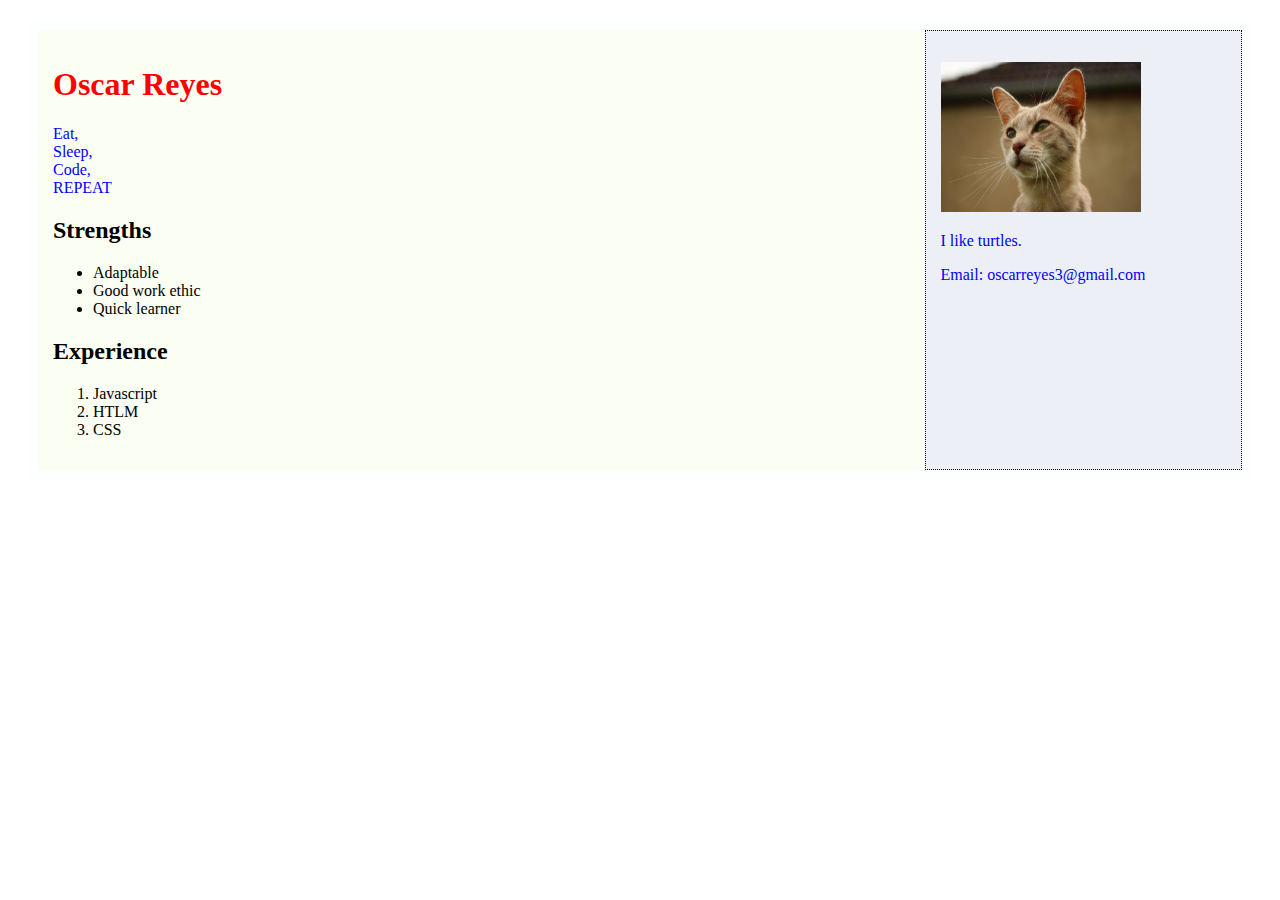
<file: lesson-1/index.html>
<!DOCTYPE html>
<html lang="en">
<head>
  <meta http-equiv="X-UA-Compatible" content="IE=edge">
  <meta name="author" content="Khoa Nguyen">
  <meta name="keywords" content="">
  <meta name="description" content="">
  <meta name="viewport" content="width=device-width, initial-scale=1">
  <title>Oscar</title>

  <link rel="stylesheet" href="../lesson-2/css/main.css">
 
   <script>
    // JAVASCRIPT
  </script>
</head>

<body>
  <div class="wrapper">
   
    <section class="main">
      <h1>Oscar Reyes</h1>
      <p>Eat,<br>Sleep,<br>Code,<br>REPEAT</p>
      <h2>Strengths</h2>
      <ul>
        <li>Adaptable</li>
        <li>Good work ethic</li>
        <li>Quick learner</li>
      </ul>
      <h2>Experience</h2>
      <ol>
        <li>Javascript</li>
        <li>HTLM</li>
        <li>CSS</li>
      </ol>
    </section>
    
    <aside class="sidebar">
      <p>
        <img src="img/cat.jpg" width="200"  height="150" alt="Picture of cat">
      </p>
      <div>
      <p>I like turtles.</p>
      <p>Email: oscarreyes3@gmail.com</p>
    </aside>
  </div>
  <!-- ELEMENT TAG -->
  
  <!--// ENDS: ELEMENT TAG -->

</body>
</html>
</file>
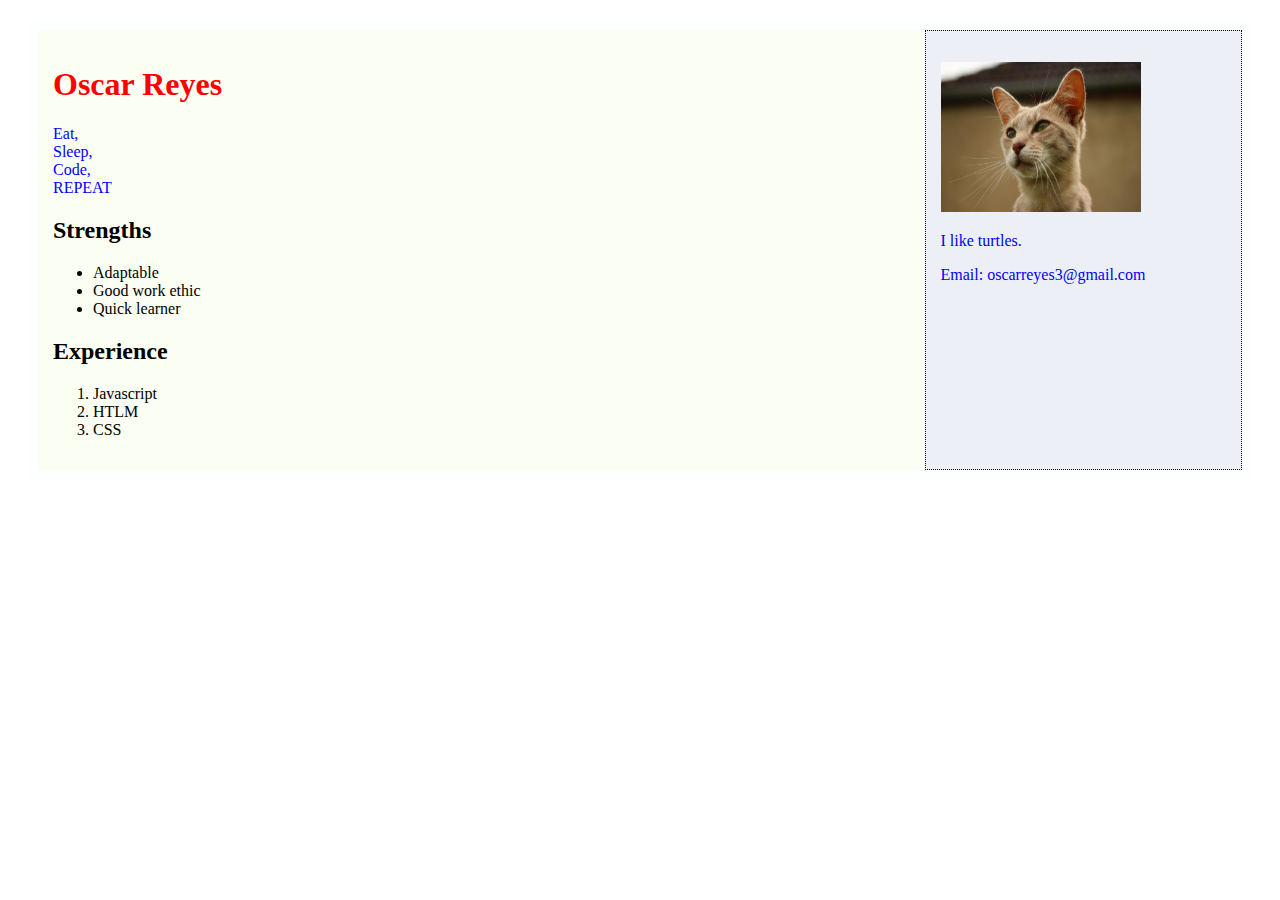
<file: lesson-2/index.html>
<!DOCTYPE html>
<html lang="en">
<head>
  <meta http-equiv="X-UA-Compatible" content="IE=edge">
  <meta name="author" content="Khoa Nguyen">
  <meta name="keywords" content="">
  <meta name="description" content="">
  <meta name="viewport" content="width=device-width, initial-scale=1">
  <title>Challenge #2</title>
   <link rel="stylesheet" href="css/main.css">
  <style>
    /* CSS */
  </style>
  <script>
    // JAVASCRIPT
  </script>
</head>
<body>
  
   <div class="wrapper">
   
    <section class="main">
      <h1>Oscar Reyes</h1>
      <p>Eat,<br>Sleep,<br>Code,<br>REPEAT</p>
      <h2>Strengths</h2>
      <ul>
        <li>Adaptable</li>
        <li>Good work ethic</li>
        <li>Quick learner</li>
      </ul>
      <h2>Experience</h2>
      <ol>
        <li>Javascript</li>
        <li>HTLM</li>
        <li>CSS</li>
      </ol>
    </section>
    
    <aside class="sidebar">
      <p>
        <img src="img/cat.jpg" width="200"  height="150" alt="Picture of cat">
      </p>
      <div>
      <p>I like turtles.</p>
      <p>Email: oscarreyes3@gmail.com</p>
    </aside>
  </div>
  
  <!-- ABOUT ME -->
  <!--<h1>Kitty Meow</h1>-->
  <!--<p><img alt="Kitty Meow Profile Picture" width="300" src="img/cat.jpg"/></p>-->
  <!--<p>Hello,-->
  <!--  <small>odio aenean</small>-->
  <!--  sed <strong>adipiscing</strong> diam donec adipiscing. Ultricies tristique nulla aliquet enim tortor at auctor. Sociis-->
  <!--  natoque penatibus et magnis dis parturient montes. Mollis nunc sed id semper risus in. Eget duis at tellus at urna-->
  <!--  condimentum mattis pellentesque.-->
  <!--</p>-->
  <!--// ENDS: ABOUT ME -->
  
  <!-- STRENGTHS -->
  <!--<h2>Strengths:</h2>-->
  <!--<ul>-->
  <!--  <li><u>Id semper</u></li>-->
  <!--  <li>Vitae proin</li>-->
  <!--  <li>Ac tortor vitae</li>-->
  <!--</ul>-->
  <!--// ENDS: STRENGTHS -->
  
  <!-- EXPERIENCE -->
  <!--<h2>Experience</h2>-->
  <!--<ol>-->
  <!--  <li><em>Odio ut enim</em></li>-->
  <!--  <li>Eleifend donec</li>-->
  <!--  <li>Elementum pulvinar</li>-->
  <!--</ol>-->
  <!--// ENDS: EXPERIENCE -->
  
  <!-- CONTACT -->
  <!--<p>Arci porta non pulvinar <a href="#" target="_blank">neque</a> laoreet suspendisse interdum consectetur libero.-->
  <!--  Tristique risus nec feugiat in fermentum posuere urna. Molestie a iaculis at erat pellentesque adipiscing commodo elit-->
  <!--  at.-->
  <!--</p>-->
  <!--<address>-->
  <!--  15243 Pawes Ave.<br>-->
  <!--  San Diego, CA 92000-->
  <!--</address>-->
  <!--// ENDS: CONTACT -->
  
  <!-- SOCIAL MEDIA -->
  <!--<div>Sapien et ligula ullamcorper malesuada proin libero. Sed vulputate mi sit amet mauris commodo quis. Sagittis orci a-->
  <!--  scelerisque purus semper eget duis at tellus.-->
  <!--</div>-->
  <!--// ENDS: SOCIAL MEDIA -->

</body>
</html>
</file>
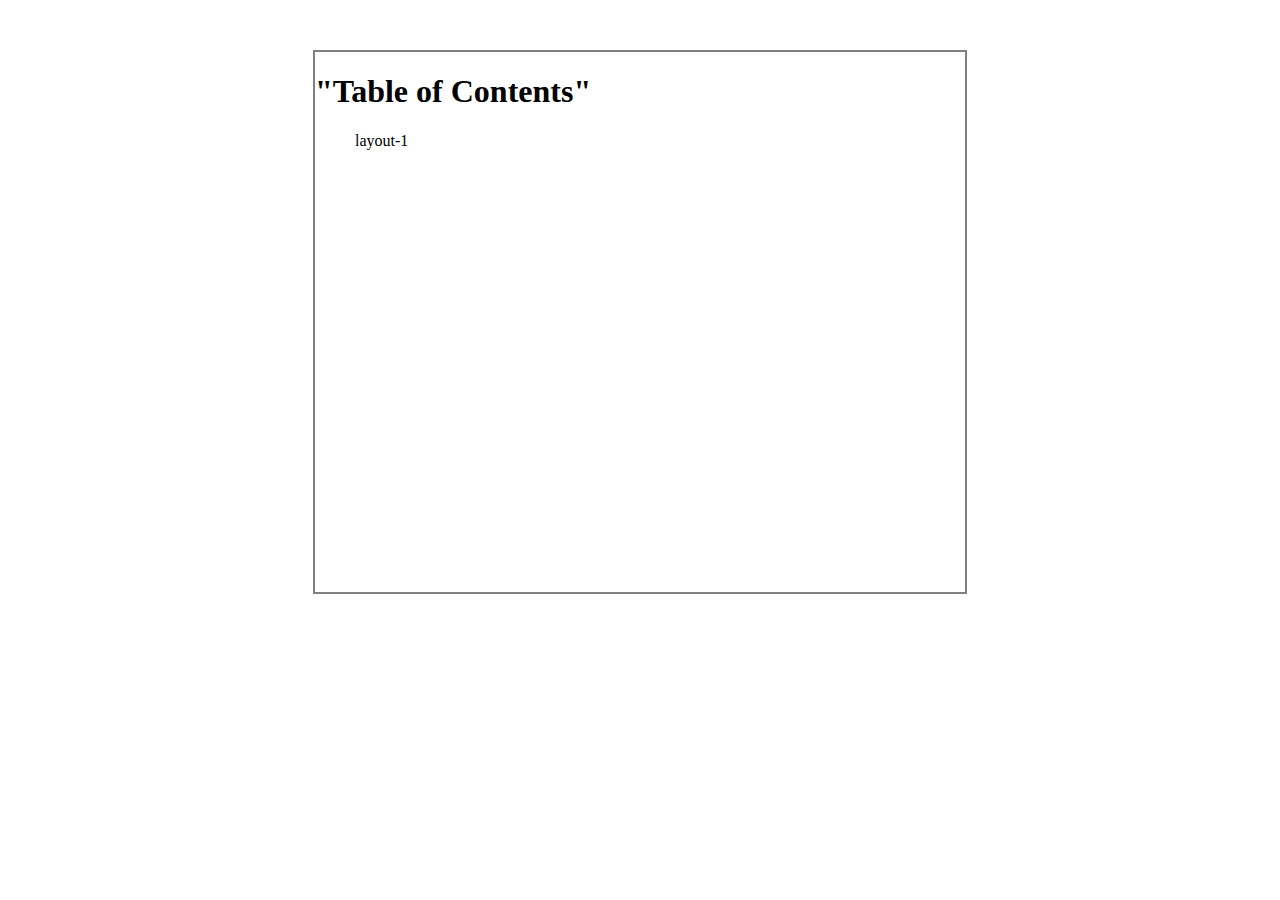
<file: lesson-3/index.html>
<!DOCTYPE html>
<html lang="en">
<head>
  <meta http-equiv="X-UA-Compatible" content="IE=edge">
  <meta name="author" content="Khoa Nguyen">
  <meta name="keywords" content="">
  <meta name="description" content="">
  <meta name="viewport" content="width=device-width, initial-scale=1">
  <title>Challenge #3</title>
  <link href="css/main.css" rel="stylesheet">
  <script>
    // JAVASCRIPT
  </script>
</head>
<body>

  <!-- WRAPPER -->
  <div class="wrapper">
    <h1>"Table of Contents"</h1>
      <ol>
        layout-1 
      </ol>

</div>
  <!--// ENDS: WRAPPER -->

</body>
</html>
</file>
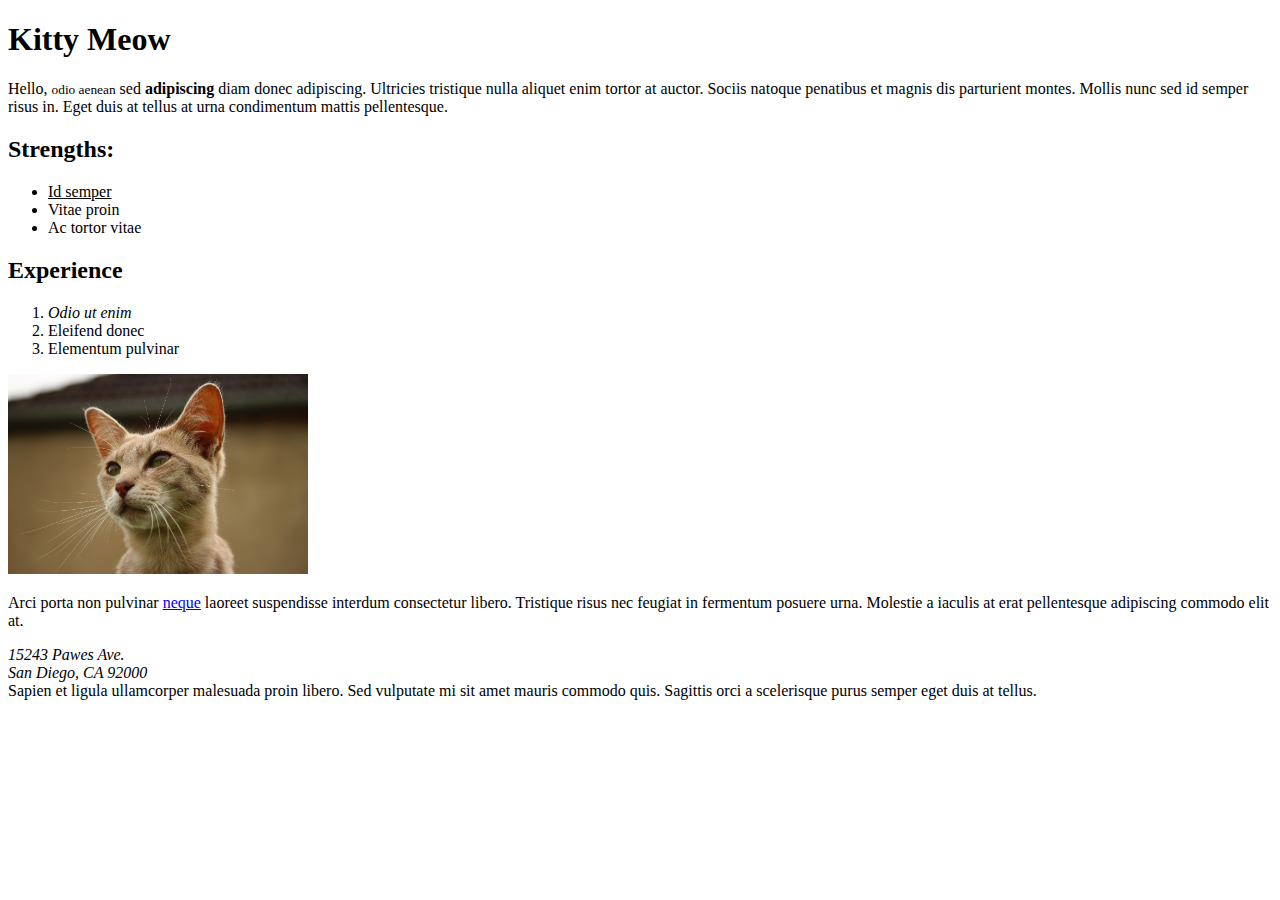
<file: lesson-4/index.html>
<!DOCTYPE html>
<html lang="en">
<head>
  <meta http-equiv="X-UA-Compatible" content="IE=edge">
  <meta name="author" content="Khoa Nguyen">
  <meta name="keywords" content="">
  <meta name="description" content="">
  <meta name="viewport" content="width=device-width, initial-scale=1">
  <title>Challenge #4</title>
  <link href="css/main.css" rel="stylesheet">
  <script>
    // JAVASCRIPT
  </script>
</head>
<body>

  <div class="wrapper">
    <section class="main">
      <!-- ABOUT ME -->
      <h1>Kitty Meow</h1>
      <p>Hello,
        <small>odio aenean</small>
        sed <strong>adipiscing</strong> diam donec adipiscing. Ultricies tristique nulla aliquet enim tortor at
        auctor. Sociis natoque penatibus et magnis dis parturient montes. Mollis nunc sed id semper risus in. Eget
        duis at tellus at urna condimentum mattis pellentesque.
      </p>
      <!--// ENDS: ABOUT ME -->
  
      <!-- STRENGTHS -->
      <h2>Strengths:</h2>
      <ul>
        <li><u>Id semper</u></li>
        <li>Vitae proin</li>
        <li>Ac tortor vitae</li>
      </ul>
      <!--// ENDS: STRENGTHS -->
  
      <!-- EXPERIENCE -->
      <h2>Experience</h2>
      <ol>
        <li><em>Odio ut enim</em></li>
        <li>Eleifend donec</li>
        <li>Elementum pulvinar</li>
      </ol>
      <!--// ENDS: EXPERIENCE -->
    </section>
  
    <aside>
  
      <!-- PROFILE PICTURE -->
      <p><img alt="Kitty Meow Profile Picture" width="300" src="img/cat.jpg"/></p>
      <!--// ENDS: PROFILE PICTURE -->
  
      <!-- CONTACT -->
      <p>Arci porta non pulvinar <a href="#" title= "This is the title" class="link" target="_blank">neque</a> laoreet suspendisse interdum
        consectetur
        libero. Tristique risus nec feugiat in fermentum posuere urna. Molestie a iaculis at erat pellentesque
        adipiscing commodo elit at.
      </p>
      <address>
        15243 Pawes Ave.<br>
        San Diego, CA 92000
      </address>
      <!--// ENDS: CONTACT -->
  
      <!-- SOCIAL MEDIA -->
      <div>Sapien et ligula ullamcorper malesuada proin libero. Sed vulputate mi sit amet mauris commodo quis.
        Sagittis orci a scelerisque purus semper eget duis at tellus.
      </div>
      <!--// ENDS: SOCIAL MEDIA -->
    </aside>
  </div>

</body>
</html>
</file>
<file: lesson-2/css/main.css>
h1 {color:red;}
p {color:blue;}

.wrapper {
  background-color: lightcyan;
  margin: 20px;
  padding: 10px;
  display: flex;
  justify-content: flex-start;
  background:#FDFEFE;
}
.main {
  background-color: lightgoldenrodyellow;
  padding: 15px;
  flex: 3;
  background:#FBFEF2;
  
}
.sidebar {
  background-color: lightgreen;
  border: 1px dotted #000;
  padding: 15px;
  flex: 1;
  background:#ECF0F6;
}


/**
// ==========================================================================
//  MAIN CSS FILE [ HEADER ]
// ==========================================================================
**/


/* CSS FILE COMMENTS [ INLINE ] */
</file>
<file: lesson-3/css/main.css>
/**
// ==========================================================================
//  MAIN CSS FILE
// ==========================================================================
**/


/* WRAPPER: Reset, do not modify */
.wrapper {
    width: 650px;
    height: 540px;
    margin: 50px auto 0;
    border: 2px solid gray;
}


/* CSS FILE COMMENTS [ INLINE ] */
</file>
<file: lesson-4/css/main.css>
/**
// ==========================================================================
//  MAIN CSS FILE [ HEADER ]
// ==========================================================================
**/


/* CSS FILE COMMENTS [ INLINE ] */
</file>
